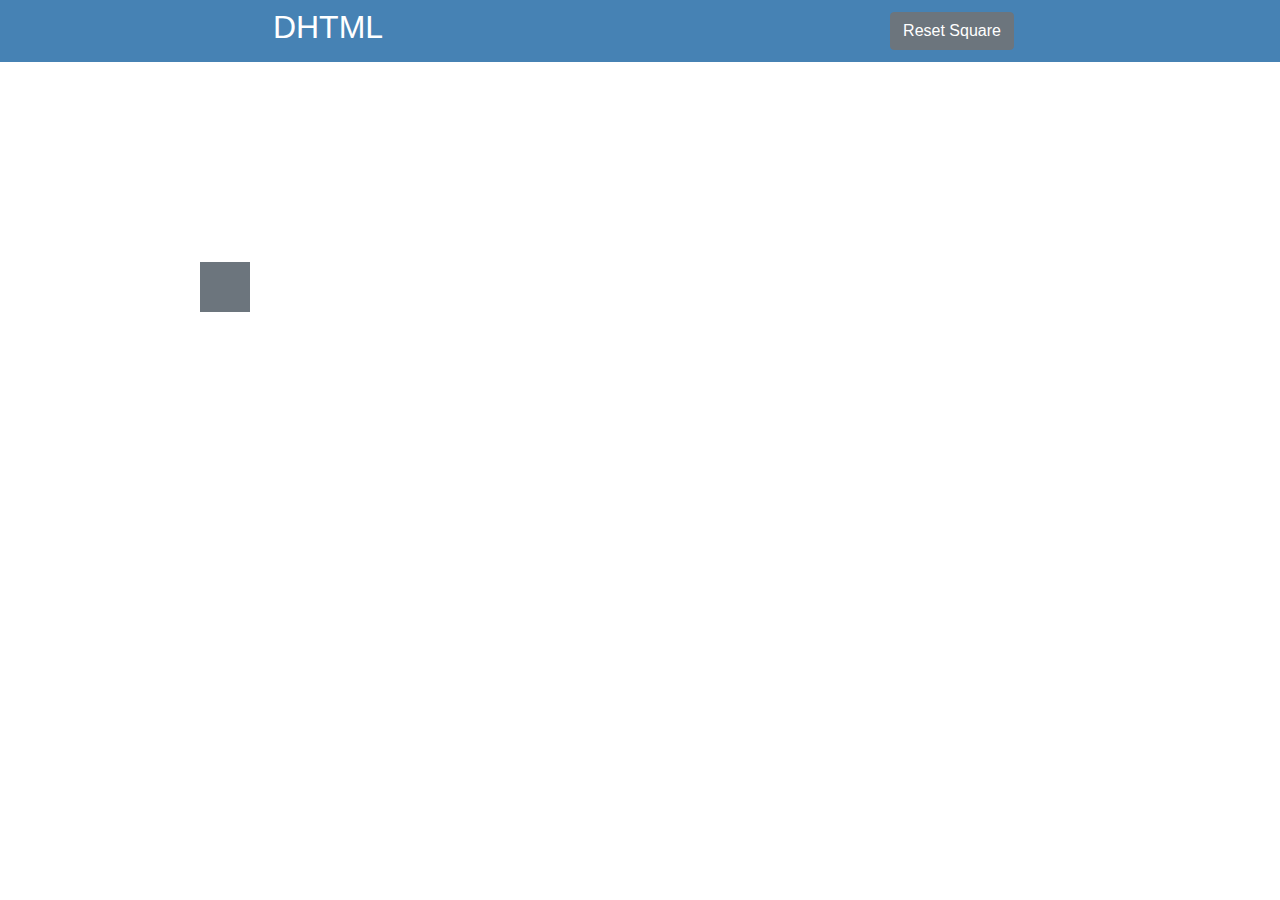
<file: DHTML/index.html>
<!DOCTYPE html>
<html lang="en">
<head>
    <meta charset="UTF-8">
    <meta name="viewport" content="width=device-width, initial-scale=1.0">
    <meta http-equiv="X-UA-Compatible" content="ie=edge">
    <title>DHTML</title>
    <link rel="stylesheet" href="https://stackpath.bootstrapcdn.com/bootstrap/4.3.1/css/bootstrap.min.css" integrity="sha384-ggOyR0iXCbMQv3Xipma34MD+dH/1fQ784/j6cY/iJTQUOhcWr7x9JvoRxT2MZw1T" crossorigin="anonymous">
    <link rel="stylesheet" href="index.css">
</head>
<body>
    <nav class="navbar text-center">
        <div class="col-6"><h2>DHTML</h2></div>
        <div class="col-6"><button type="button" class="btn btn-secondary" id="reset">Reset Square</button></div>
    </nav>

    <div class="container-fluid">
        <div class="row">
            <div class="col-12">
                <div class="square"></div>
            </div>
        </div>
    </div>
    

    <script src="https://code.jquery.com/jquery-3.3.1.slim.min.js" integrity="sha384-q8i/X+965DzO0rT7abK41JStQIAqVgRVzpbzo5smXKp4YfRvH+8abtTE1Pi6jizo" crossorigin="anonymous"></script>
    <script src="https://cdnjs.cloudflare.com/ajax/libs/popper.js/1.14.7/umd/popper.min.js" integrity="sha384-UO2eT0CpHqdSJQ6hJty5KVphtPhzWj9WO1clHTMGa3JDZwrnQq4sF86dIHNDz0W1" crossorigin="anonymous"></script>
    <script src="https://stackpath.bootstrapcdn.com/bootstrap/4.3.1/js/bootstrap.min.js" integrity="sha384-JjSmVgyd0p3pXB1rRibZUAYoIIy6OrQ6VrjIEaFf/nJGzIxFDsf4x0xIM+B07jRM" crossorigin="anonymous"></script>
    <script src="index.js"></script>
</body>
</html>
</file>
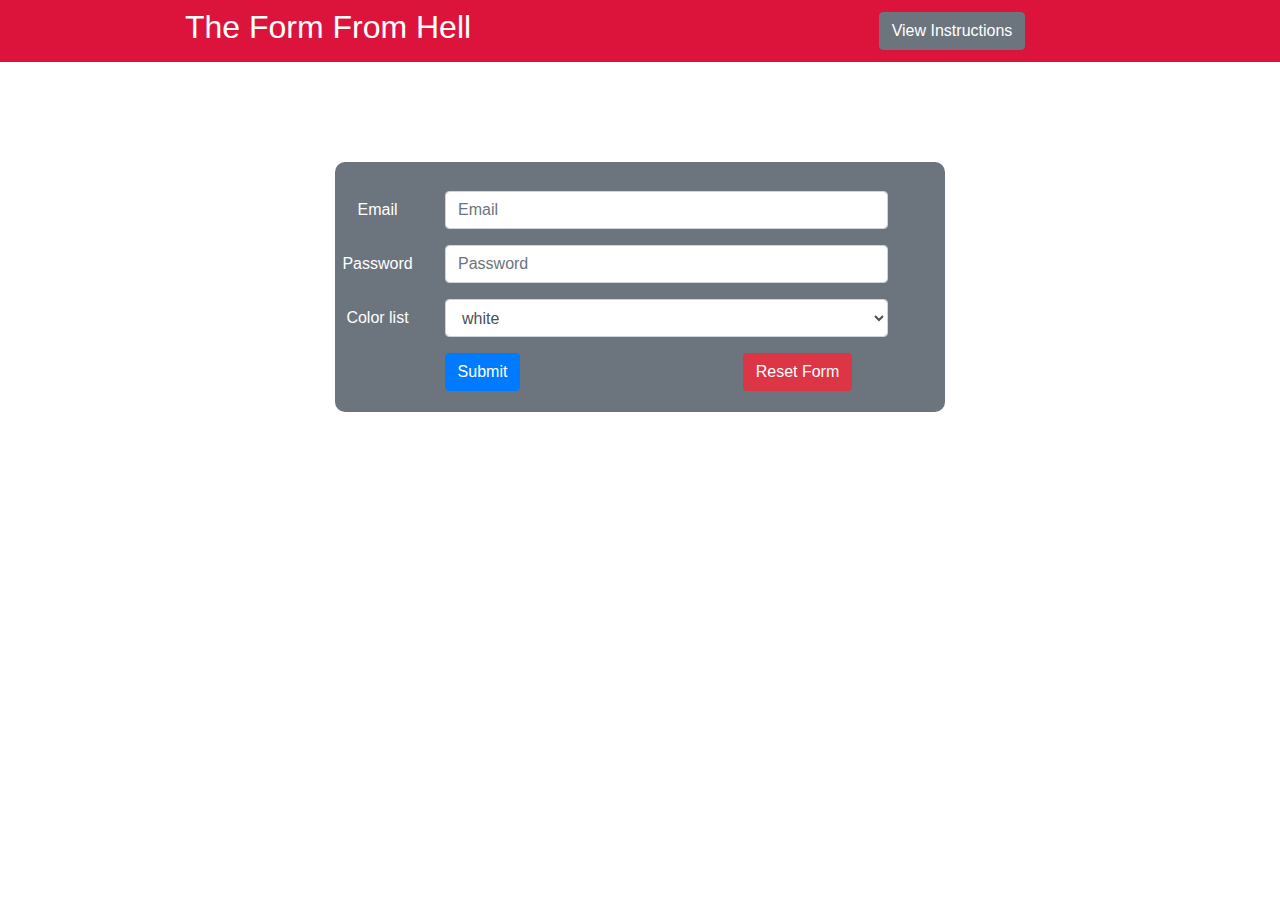
<file: form_from_hell/index.html>
<!DOCTYPE html>
<html lang="en">
<head>
    <meta charset="UTF-8">
    <meta name="viewport" content="width=device-width, initial-scale=1.0">
    <meta http-equiv="X-UA-Compatible" content="ie=edge">
    <title>Form From Hell</title>
    <link rel="stylesheet" href="https://stackpath.bootstrapcdn.com/bootstrap/4.3.1/css/bootstrap.min.css" integrity="sha384-ggOyR0iXCbMQv3Xipma34MD+dH/1fQ784/j6cY/iJTQUOhcWr7x9JvoRxT2MZw1T" crossorigin="anonymous">
    <link rel="stylesheet" href="index.css">
</head>
<body>
    <nav class="navbar text-center">
        <div class="col-6"><h2>The Form From Hell</h2></div>
        <div class="col-6"><button type="button" class="btn btn-secondary" data-toggle="modal" data-target="#instructModal">View Instructions</button></div>
    </nav>

    <div class="container-fluid">
    <div class="row">
        <div class="col-3"></div>
        <div class="col-6 text-center" id="main">
            <form class="hell-form" name="hell_form" onsubmit="submitForm()">
                <br>
                <div class="form-group row">
                    <label for="inputEmail" class="col-2 col-form-label">Email</label>
                    <div class="col-9">
                        <input type="email" class="form-control" id="inputEmail" placeholder="Email">
                    </div>
                </div>
                <div class="form-group row">
                    <label for="inputPassword" class="col-2 col-form-label">Password</label>
                    <div class="col-9">
                        <input type="password" class="form-control" id="inputPassword" placeholder="Password">
                    </div>
                </div>
                <div class="form-group row">
                    <label class="col-2 col-form-label" for="sel1">Color list</label>
                    <div class="col-9">
                        <select class="form-control" id="sel1" onchange="changeColor(this.value);">
                            <option value="white">white</option>
                            <option value="black">black</option>
                            <option value="grey">grey</option>
                            <option value="red">red</option>
                        </select>
                    </div>

                </div>
                <div class="form-group row">
                    <div class="col-6">
                        <button type="button" class="btn btn-primary" onclick="submitForm();">Submit</button>
                    </div>
                    <div class="col-6">
                        <button type="button" class="btn btn-danger" onclick="resetForm();">Reset Form</button>
                    </div>
                </div>
            </form>
        </div>
        <div class="col-3"></div>
    </div>
    
    
    <!-- Modal -->
    <div class="modal fade" id="instructModal" tabindex="-1" role="dialog" aria-labelledby="exampleModalLabel" aria-hidden="true">
        <div class="modal-dialog" role="document">
        <div class="modal-content">
            <div class="modal-header">
            <h5 class="modal-title" id="exampleModalLabel">Instructions</h5>
            <button type="button" class="close" data-dismiss="modal" aria-label="Close">
                <span aria-hidden="true">&times;</span>
            </button>
            </div>
            <div class="modal-body">
                This is a simple form it should be self explanatory. Just enter your email and password. <br>
                Whatever you do don't touch the color selector prototype its still buggy...
            </div>
            <div class="modal-footer">
            <button type="button" class="btn btn-primary" data-dismiss="modal" onclick="readInstructions();">Confirm</button>
            <button type="button" class="btn btn-secondary" data-dismiss="modal">Close</button>
            </div>
        </div>
        </div>
    </div>

    </div>

    <script src="https://code.jquery.com/jquery-3.3.1.slim.min.js" integrity="sha384-q8i/X+965DzO0rT7abK41JStQIAqVgRVzpbzo5smXKp4YfRvH+8abtTE1Pi6jizo" crossorigin="anonymous"></script>
    <script src="https://cdnjs.cloudflare.com/ajax/libs/popper.js/1.14.7/umd/popper.min.js" integrity="sha384-UO2eT0CpHqdSJQ6hJty5KVphtPhzWj9WO1clHTMGa3JDZwrnQq4sF86dIHNDz0W1" crossorigin="anonymous"></script>
    <script src="https://stackpath.bootstrapcdn.com/bootstrap/4.3.1/js/bootstrap.min.js" integrity="sha384-JjSmVgyd0p3pXB1rRibZUAYoIIy6OrQ6VrjIEaFf/nJGzIxFDsf4x0xIM+B07jRM" crossorigin="anonymous"></script>
    <script src="index.js"></script>
</body>
</html>
</file>
<file: DHTML/index.css>
nav{
    background-color: steelblue;
    color: white;
    min-height: 50px;
    margin-bottom: 100px;
}

.square{
    height: 50px;
    width: 50px;
    top: 100px;
    left: 200px;
    position: absolute;
    background-color: #6c757d;
}
</file>
<file: form_from_hell/index.css>
nav{
    background-color: crimson;
    color: white;
    min-height: 50px;
    margin-bottom: 100px;
}

form{
    color: white;
    background-color: #6c757d;
    padding: 5px;
}

.modal-header{
    background-color: crimson;
    color: white;
}

.hell-form{
    border-radius: 10px;
}
</file>
